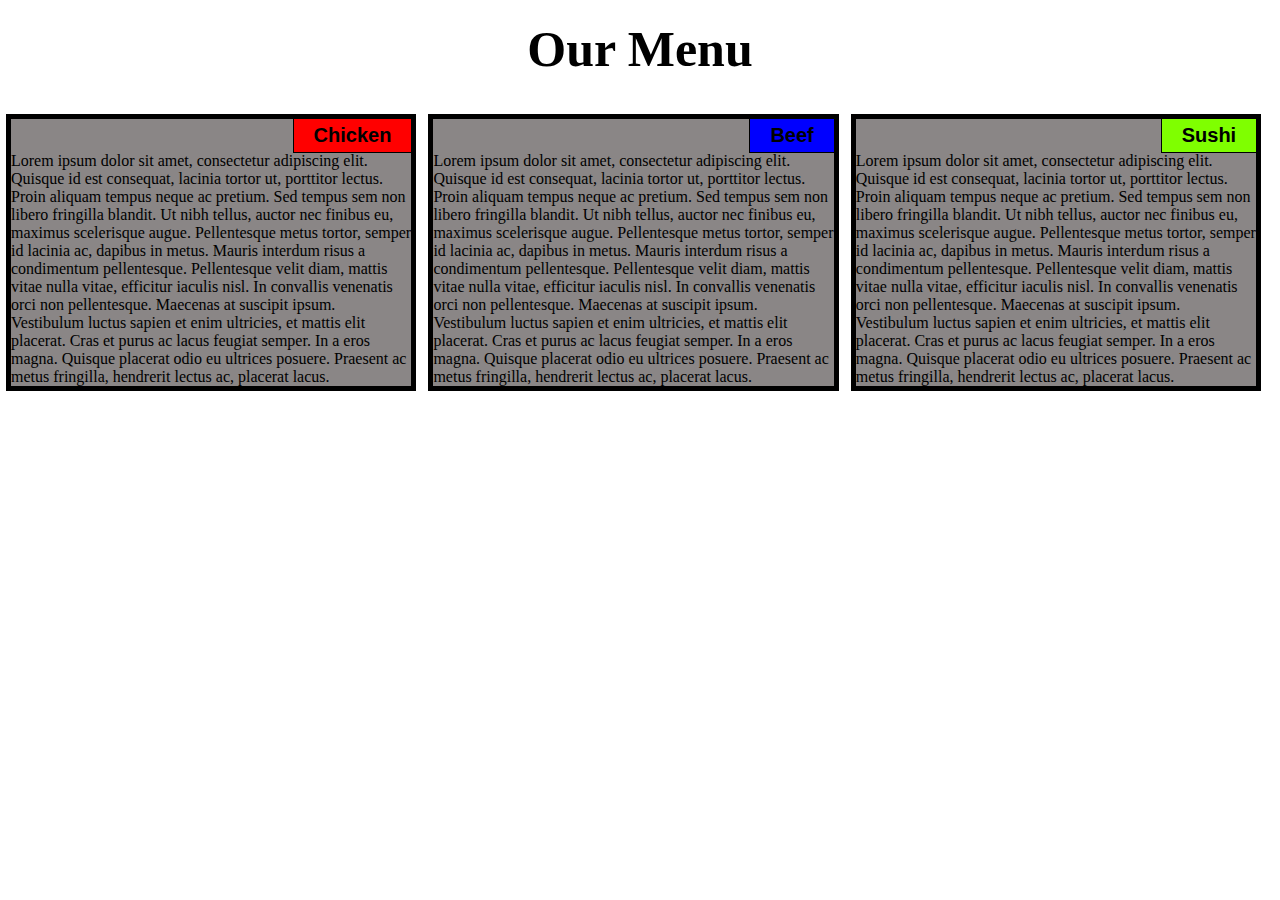
<file: module2-solution/index.html>
<!DOCTYPE html>
<html>
    <head>
        <title>Module 2 Solution</title>
        <meta charset="utf-8">
        <meta name="viewport" content="width=device-width, initial-scale=1">
        <link rel="stylesheet" href="css.css">        
    </head>
    <body>
        <h1>Our Menu</h1>
        <div>
            <section>
                <h3 class="red">Chicken</h3>
                <p>
                    Lorem ipsum dolor sit amet, consectetur adipiscing elit. Quisque id est consequat, lacinia tortor ut, porttitor lectus. Proin aliquam tempus neque ac pretium. Sed tempus sem non libero fringilla blandit. Ut nibh tellus, auctor nec finibus eu, maximus scelerisque augue. Pellentesque metus tortor, semper id lacinia ac, dapibus in metus. Mauris interdum risus a condimentum pellentesque. Pellentesque velit diam, mattis vitae nulla vitae, efficitur iaculis nisl. In convallis venenatis orci non pellentesque. Maecenas at suscipit ipsum. Vestibulum luctus sapien et enim ultricies, et mattis elit placerat. Cras et purus ac lacus feugiat semper. In a eros magna. Quisque placerat odio eu ultrices posuere. Praesent ac metus fringilla, hendrerit lectus ac, placerat lacus.
                </p>
            </section>
        </div><div>
            <section>
                <h3 class="blue">Beef</h3>
                <p>
                    Lorem ipsum dolor sit amet, consectetur adipiscing elit. Quisque id est consequat, lacinia tortor ut, porttitor lectus. Proin aliquam tempus neque ac pretium. Sed tempus sem non libero fringilla blandit. Ut nibh tellus, auctor nec finibus eu, maximus scelerisque augue. Pellentesque metus tortor, semper id lacinia ac, dapibus in metus. Mauris interdum risus a condimentum pellentesque. Pellentesque velit diam, mattis vitae nulla vitae, efficitur iaculis nisl. In convallis venenatis orci non pellentesque. Maecenas at suscipit ipsum. Vestibulum luctus sapien et enim ultricies, et mattis elit placerat. Cras et purus ac lacus feugiat semper. In a eros magna. Quisque placerat odio eu ultrices posuere. Praesent ac metus fringilla, hendrerit lectus ac, placerat lacus.
                </p>
            </section>
        </div><div class="full">
            <section >
                <h3 class="green">Sushi</h3>
                <p>
                    Lorem ipsum dolor sit amet, consectetur adipiscing elit. Quisque id est consequat, lacinia tortor ut, porttitor lectus. Proin aliquam tempus neque ac pretium. Sed tempus sem non libero fringilla blandit. Ut nibh tellus, auctor nec finibus eu, maximus scelerisque augue. Pellentesque metus tortor, semper id lacinia ac, dapibus in metus. Mauris interdum risus a condimentum pellentesque. Pellentesque velit diam, mattis vitae nulla vitae, efficitur iaculis nisl. In convallis venenatis orci non pellentesque. Maecenas at suscipit ipsum. Vestibulum luctus sapien et enim ultricies, et mattis elit placerat. Cras et purus ac lacus feugiat semper. In a eros magna. Quisque placerat odio eu ultrices posuere. Praesent ac metus fringilla, hendrerit lectus ac, placerat lacus.
                </p>
            </section>
        </div>
    </body>
</html>
</file>
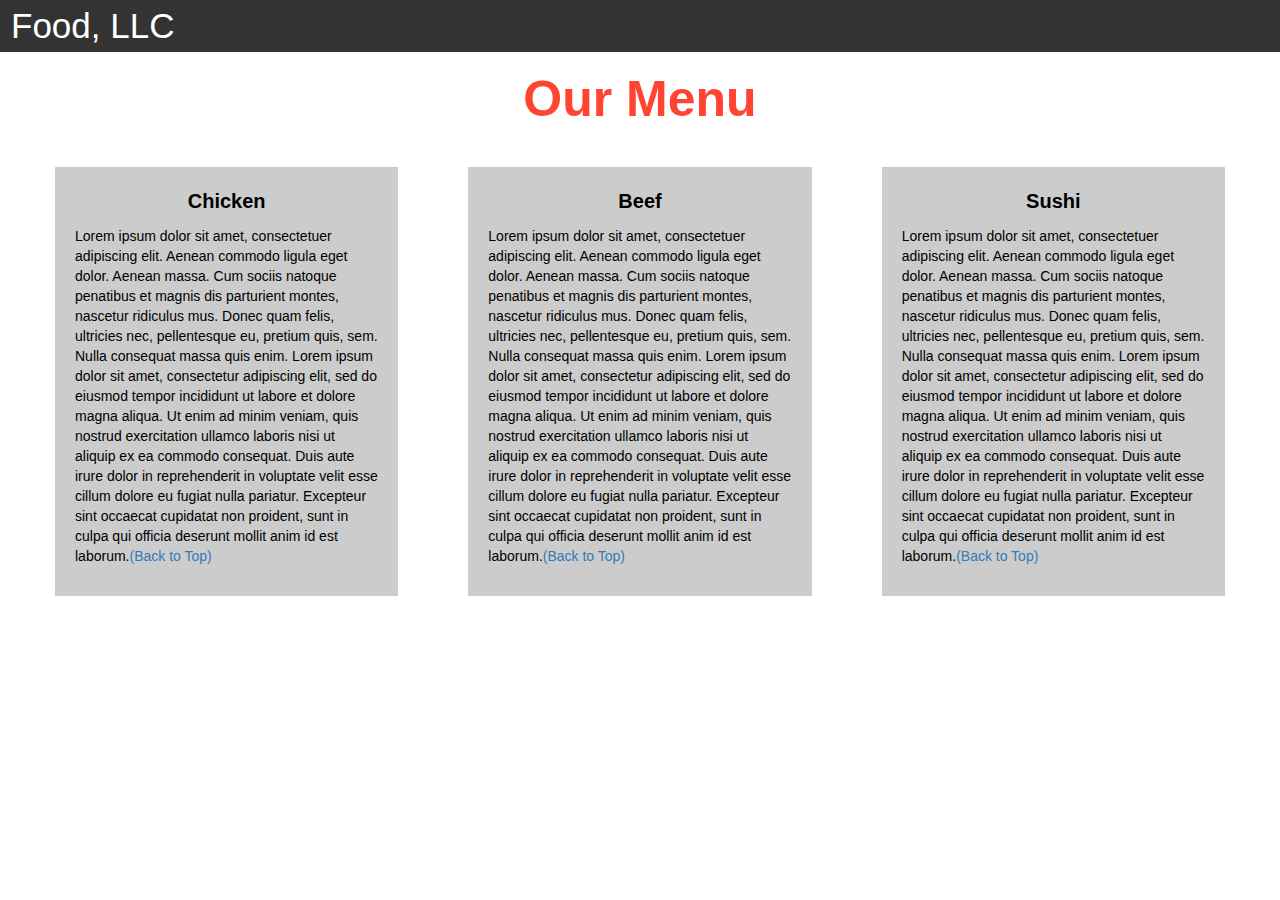
<file: module3-solution/index.html>
<!DOCTYPE html>
<html>
<head>

  
<title>Module 3</title>

  <meta name="viewport" content="width=device-width, initial-scale=1">
  <link rel="stylesheet" href="https://maxcdn.bootstrapcdn.com/bootstrap/3.3.7/css/bootstrap.min.css">
  <script src="https://ajax.googleapis.com/ajax/libs/jquery/3.3.1/jquery.min.js"></script>
  <script src="https://maxcdn.bootstrapcdn.com/bootstrap/3.3.7/js/bootstrap.min.js"></script>

</head>

<meta name="viewport" content="width=device-width, initial-scale=1">
<link rel="stylesheet" type="text/css" href="style.css">

<body>

<nav class="navbar" id="top">
  <div class="container-fluid">

    <div class="navbar-header">
      <button type="button" class="navbar-toggle" data-toggle="collapse" data-target="#myNavbar">
        <span class="icon-bar"></span>
        <span class="icon-bar"></span>
        <span class="icon-bar"></span> 
      </button>
      <a class="navbar-brand" href="#">Food, LLC</a>
    </div>

    <div class="collapse" id="myNavbar">
      <ul class="nav navbar-nav visible-xs">
        <li><a class="menu-item" href="#">Chicken</a></li>
        <li><a class="menu-item" href="#">Beef</a></li> 
        <li><a class="menu-item" href="#">Sushi</a></li> 
      </ul>
    </div>

  </div>
</nav>

<h1 class="main-title">Our Menu</h1>



<div class="row">
    <div class="col-lg-4 col-md-6 col-sm-12">
        <div class="content-box">
        <p class="item-name">Chicken</p>
        <p>Lorem ipsum dolor sit amet, consectetuer adipiscing elit. Aenean commodo ligula eget dolor. Aenean massa. Cum sociis natoque penatibus et magnis dis parturient montes, nascetur ridiculus mus. Donec quam felis, ultricies nec, pellentesque eu, pretium quis, sem. Nulla consequat massa quis enim. Lorem ipsum dolor sit amet, consectetur adipiscing elit, sed do eiusmod tempor incididunt ut labore et dolore magna aliqua. Ut enim ad minim veniam, quis nostrud exercitation ullamco laboris nisi ut aliquip ex ea commodo consequat. Duis aute irure dolor in reprehenderit in voluptate velit esse cillum dolore eu fugiat nulla pariatur. Excepteur sint occaecat cupidatat non proident, sunt in culpa qui officia deserunt mollit anim id est laborum.<a href="#top">(Back to Top)</a></p>
        </div>
    </div>
    <div class="col-lg-4 col-md-6 col-sm-12">
        <div class="content-box">
        <p class="item-name">Beef</p>
        <p>Lorem ipsum dolor sit amet, consectetuer adipiscing elit. Aenean commodo ligula eget dolor. Aenean massa. Cum sociis natoque penatibus et magnis dis parturient montes, nascetur ridiculus mus. Donec quam felis, ultricies nec, pellentesque eu, pretium quis, sem. Nulla consequat massa quis enim. Lorem ipsum dolor sit amet, consectetur adipiscing elit, sed do eiusmod tempor incididunt ut labore et dolore magna aliqua. Ut enim ad minim veniam, quis nostrud exercitation ullamco laboris nisi ut aliquip ex ea commodo consequat. Duis aute irure dolor in reprehenderit in voluptate velit esse cillum dolore eu fugiat nulla pariatur. Excepteur sint occaecat cupidatat non proident, sunt in culpa qui officia deserunt mollit anim id est laborum.<a href="#top">(Back to Top)</a></p>
        </div>
    </div>
    <div class="col-lg-4 col-md-12 col-sm-12">
        <div class="content-box">
        <p class="item-name">Sushi</p>
        <p>Lorem ipsum dolor sit amet, consectetuer adipiscing elit. Aenean commodo ligula eget dolor. Aenean massa. Cum sociis natoque penatibus et magnis dis parturient montes, nascetur ridiculus mus. Donec quam felis, ultricies nec, pellentesque eu, pretium quis, sem. Nulla consequat massa quis enim. Lorem ipsum dolor sit amet, consectetur adipiscing elit, sed do eiusmod tempor incididunt ut labore et dolore magna aliqua. Ut enim ad minim veniam, quis nostrud exercitation ullamco laboris nisi ut aliquip ex ea commodo consequat. Duis aute irure dolor in reprehenderit in voluptate velit esse cillum dolore eu fugiat nulla pariatur. Excepteur sint occaecat cupidatat non proident, sunt in culpa qui officia deserunt mollit anim id est laborum.<a href="#top">(Back to Top)</a></p>
        </div>
    </div>
</div>
</body>
</html>
</file>
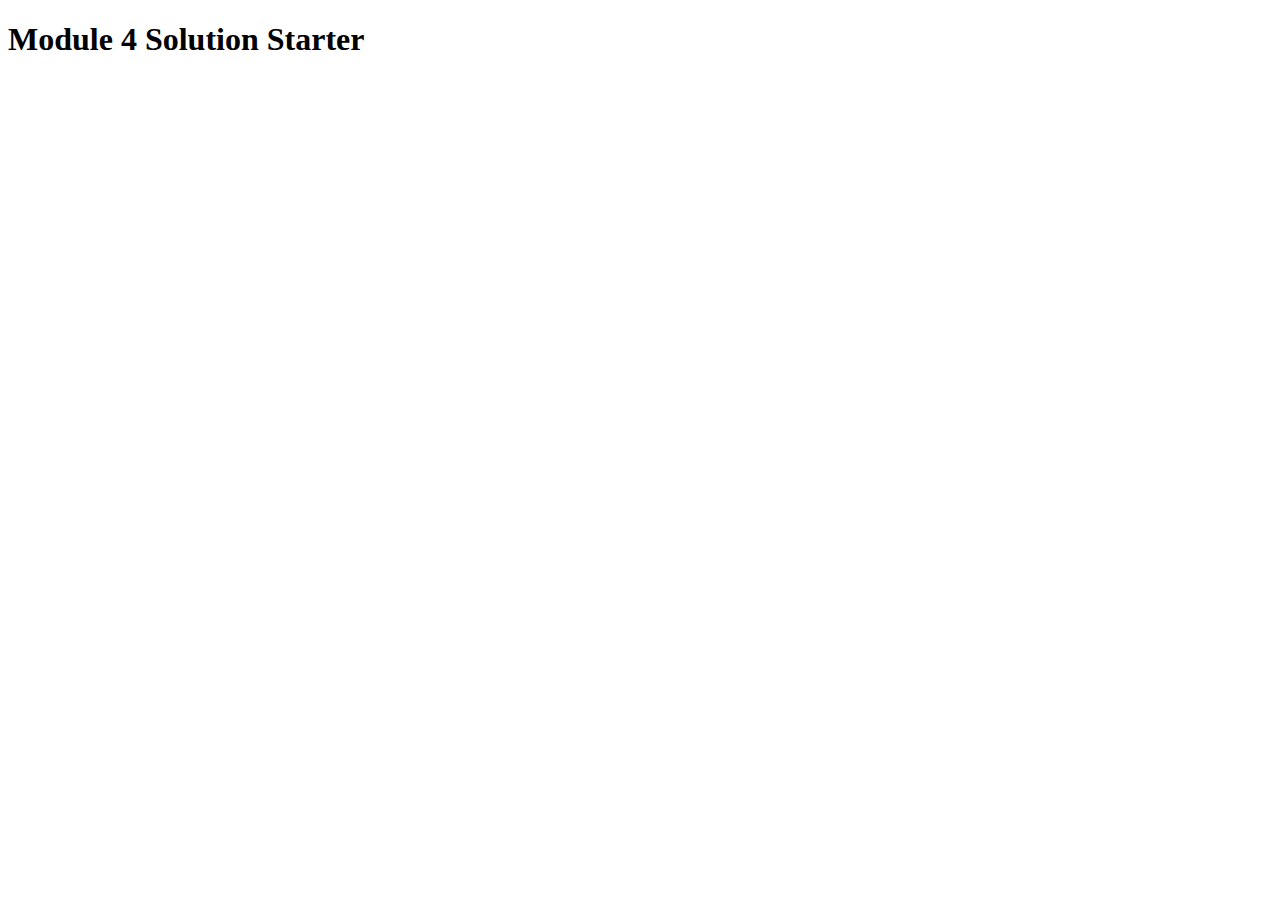
<file: module4-solution/index.html>
<!DOCTYPE html>
<html>
<head>
  <meta charset="utf-8">
  <title>Module 4 Solution Starter</title>
  <script src="SpeakHello.js"></script>
  <script src="SpeakGoodBye.js"></script>
  <script src="script.js"></script>
</head>
<body>
  <h1>Module 4 Solution Starter</h1>
</body>
</html>
</file>
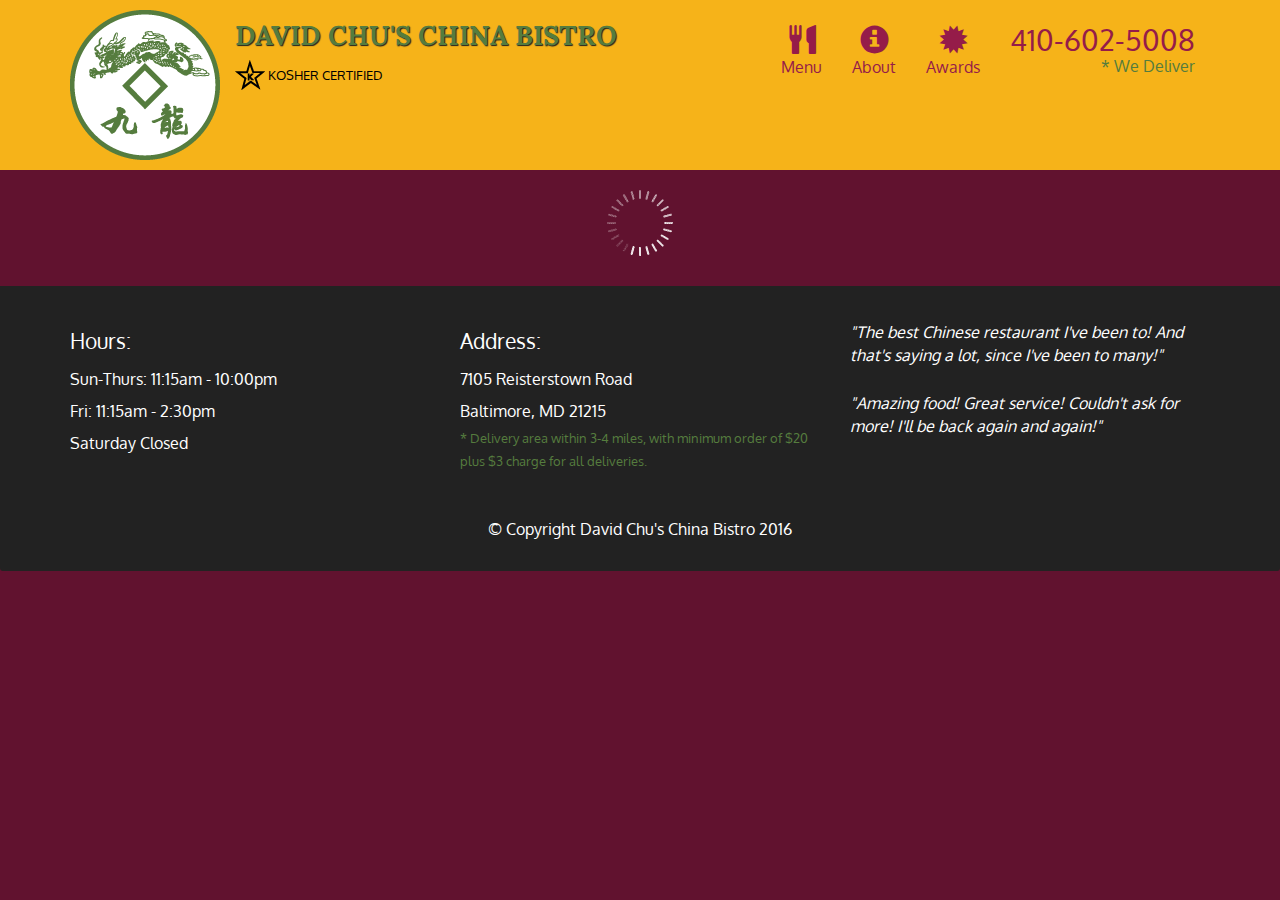
<file: module5-solution/index.html>
<!doctype html>
<html lang="en">
  <head>
    <meta charset="utf-8">
    <meta http-equiv="X-UA-Compatible" content="IE=edge">
    <meta name="viewport" content="width=device-width, initial-scale=1">
    <title>David Chu's China Bistro</title>
    <link rel="stylesheet" href="css/bootstrap.min.css">
    <link rel="stylesheet" href="css/styles.css">
    <link href='https://fonts.googleapis.com/css?family=Oxygen:400,300,700' rel='stylesheet' type='text/css'>
    <link href='https://fonts.googleapis.com/css?family=Lora' rel='stylesheet' type='text/css'>
  </head>
<body>
  <header>
    <nav id="header-nav" class="navbar navbar-default">
      <div class="container">
        <div class="navbar-header">
          <a href="index.html" class="pull-left visible-md visible-lg">
            <div id="logo-img" alt="Logo image"></div>
          </a>

          <div class="navbar-brand">
            <a href="index.html"><h1>David Chu's China Bistro</h1></a>
            <p>
              <img src="images/star-k-logo.png" alt="Kosher certification">
              <span>Kosher Certified</span>
            </p>
          </div>

          <button id="navbarToggle" type="button" class="navbar-toggle collapsed" data-toggle="collapse" data-target="#collapsable-nav" aria-expanded="false">
            <span class="sr-only">Toggle navigation</span>
            <span class="icon-bar"></span>
            <span class="icon-bar"></span>
            <span class="icon-bar"></span>
          </button>
        </div>
        
        <div id="collapsable-nav" class="collapse navbar-collapse">
           <ul id="nav-list" class="nav navbar-nav navbar-right">
            <li id="navHomeButton" class="visible-xs active">
              <a href="index.html">
                <span class="glyphicon glyphicon-home"></span> Home</a>
            </li>
            <li id="navMenuButton">
              <a href="#" onclick="$dc.loadMenuCategories();">
                <span class="glyphicon glyphicon-cutlery"></span><br class="hidden-xs"> Menu</a>
            </li>
            <li>
              <a href="#">
                <span class="glyphicon glyphicon-info-sign"></span><br class="hidden-xs"> About</a>
            </li>
            <li>
              <a href="#">
                <span class="glyphicon glyphicon-certificate"></span><br class="hidden-xs"> Awards</a>
            </li>
            <li id="phone" class="hidden-xs">
              <a href="tel:410-602-5008">
                <span>410-602-5008</span></a><div>* We Deliver</div>
            </li>
          </ul><!-- #nav-list -->
        </div><!-- .collapse .navbar-collapse -->
      </div><!-- .container -->
    </nav><!-- #header-nav -->
  </header>

  <div id="call-btn" class="visible-xs">
    <a class="btn" href="tel:410-602-5008">
    <span class="glyphicon glyphicon-earphone"></span>
    410-602-5008
    </a>
  </div>
  <div id="xs-deliver" class="text-center visible-xs">* We Deliver</div>

  <div id="main-content" class="container"></div>

  <footer class="panel-footer">
    <div class="container">
      <div class="row">
        <section id="hours" class="col-sm-4">
          <span>Hours:</span><br>
          Sun-Thurs: 11:15am - 10:00pm<br>
          Fri: 11:15am - 2:30pm<br>
          Saturday Closed
          <hr class="visible-xs">
        </section>
        <section id="address" class="col-sm-4">
          <span>Address:</span><br>
          7105 Reisterstown Road<br>
          Baltimore, MD 21215
          <p>* Delivery area within 3-4 miles, with minimum order of $20 plus $3 charge for all deliveries.</p>
          <hr class="visible-xs">
        </section>
        <section id="testimonials" class="col-sm-4">
          <p>"The best Chinese restaurant I've been to! And that's saying a lot, since I've been to many!"</p>
          <p>"Amazing food! Great service! Couldn't ask for more! I'll be back again and again!"</p>
        </section>
      </div>
      <div class="text-center">&copy; Copyright David Chu's China Bistro 2016</div>
    </div>
  </footer>

  <!-- jQuery (Bootstrap JS plugins depend on it) -->
  <script src="js/jquery-2.1.4.min.js"></script>
  <script src="js/bootstrap.min.js"></script>
  <script src="js/ajax-utils.js"></script>
  <script src="js/script.js"></script>
</body>
</html>
</file>
<file: module2-solution/css.css>
*{
    box-sizing: border-box;
    margin:0px;
    padding: 0px;
}
h1{
    font-size: 50px;
    text-align: center;
    margin: 20px 0 30px 0;
    font-family: 'Times New Roman', Times, serif;
}
h3{
    font-family: Verdana, Geneva, Tahoma, sans-serif;
    font-size: 20px;
    margin: -1px;
    padding: 5px 20px 5px 20px;
    float: right;
    border: 1px solid black;
}
.red{
    background-color: red;
}
.blue{
    background-color: blue;
}
.green{
    background-color: chartreuse;
}
p{
    clear: right;
}
div{
    margin: 0px;
    padding: 5px;
    display: inline-block;

}
section{
    display: inline-block;
    background-color: rgb(138, 134, 134);
    border: 5px solid black;
    margin: 1px;
}
@media(min-width:992px)
{
    div{
        box-sizing: border-box;
        width: 33%;
    }
}
@media(min-width:768px) and (max-width:991px)
{
    div{
        box-sizing: border-box;
        width: 50%;
    }
    .full{
        width:100%;
    }
}
@media(max-width:767px)
{
    div{
        box-sizing: border-box;
        width:100%;
    }    
}
</file>
<file: module3-solution/style.css>
.container-fluid{
	margin: 0;
	padding: 0;
}

.navbar{
	border-radius: 0px;
	background-color: rgba(0,0,0,0.8);
}

.navbar-brand{
  font-size: 35px;
  color: white;
  padding-left: 25px;
}

.navbar-brand:hover{
	color: white;
}

.nav{
	margin: 0;
	padding: 0;
}

.navbar-nav{
  font-size: 25px;
  text-align: center;
  margin: 0;
  padding: 0;
}

.navbar-toggle{
	border: 2px solid white;
	margin-right: 25px;
}

.icon-bar{
	background-color: white;
}


.main-title{
  margin-bottom: 15px;
  text-align: center;
  color: #ff4532;
  font-size: 50px;
  font-family: "Comic Sans MS", cursive, sans-serif;
  font-weight: bold;
}

li{
	box-sizing: border-box;
	width: 100%;
}

.menu-item{
	padding: 0;
	margin: 0;
	width: 100%;
	background-color: white;
	border-bottom: 1px solid black;
	color: black;
	display: block;
}

.menu-item:hover{
	background-color: rgba(0,0,0,0.9);
	color: rgba(0,0,0,0.4);
}



.row{
	margin: 20px;
}

.content-box{
	margin: 20px;
	width: auto;
	height: auto;
	color: black;
	background-color: rgba(0,0,0,0.2);
	font-family: "Comic Sans MS", cursive, sans-serif;
	padding: 20px;
}

.item-name{
	text-align: center;
	font-size: 20px;
	font-weight: bold;
}
</file>
<file: module5-solution/css/styles.css>
body {
  font-size: 16px;
  color: #fff;
  background-color: #61122f;
  font-family: 'Oxygen', sans-serif;
}

/** HEADER **/
#header-nav {
  background-color: #f6b319;
  border-radius: 0;
  border: 0;
}

#logo-img {
  background: url('../images/restaurant-logo_large.png') no-repeat;
  width: 150px;
  height: 150px;
  margin: 10px 15px 10px 0;
}

.navbar-brand {
  padding-top: 25px;
}
.navbar-brand h1 { /* Restaurant name */
  font-family: 'Lora', serif;
  color: #557c3e;
  font-size: 1.5em;
  text-transform: uppercase;
  font-weight: bold;
  text-shadow: 1px 1px 1px #222;
  margin-top: 0;
  margin-bottom: 0;
  line-height: .75;
}
.navbar-brand a:hover, .navbar-brand a:focus {
  text-decoration: none;
}
.navbar-brand p { /* Kosher cert */
  color: #000;
  text-transform: uppercase;
  font-size: .7em;
  margin-top: 15px;
}
.navbar-brand p span { /* Star-K */
  vertical-align: middle;
}

#nav-list {
  margin-top: 10px;
}
#nav-list a {
  color: #951C49;
  text-align: center;
}
#nav-list a:hover {
  background: #E7E7E7;
}
#nav-list a span {
  font-size: 1.8em;
}

#phone {
  margin-top: 5px;
}
#phone a { /* Phone number */
  text-align: right;
  padding-bottom: 0;
}
#phone div { /* We Deliver */
  color: #557c3e;
  text-align: right;
  padding-right: 15px;
}

.navbar-header button.navbar-toggle, .navbar-header .icon-bar {
  border: 1px solid #61122f;
}
.navbar-header button.navbar-toggle {
  clear: both;
  margin-top: -30px;
}
/* END HEADER */

/* FOOTER */
.panel-footer {
  margin-top: 30px;
  padding-top: 35px;
  padding-bottom: 30px;
  background-color: #222;
  border-top: 0;
}
.panel-footer div.row {
  margin-bottom: 35px;
}
#hours, #address {
  line-height: 2;
}
#hours > span, #address > span {
  font-size: 1.3em;
}
#address p {
  color: #557c3e;
  font-size: .8em;
  line-height: 1.8;
}
#testimonials {
  font-style: italic;
}
#testimonials p:nth-child(2) {
  margin-top: 25px;
}
/* END FOOTER */



/* HOME PAGE */
.container .jumbotron {
  box-shadow: 0 0 50px #3F0C1F;
  border: 2px solid #3F0C1F;
}

#menu-tile, #specials-tile, #map-tile {
  height: 250px;
  width: 100%;
  margin-bottom: 15px;
  position: relative;
  border: 2px solid #3F0C1F;
  overflow: hidden;
}
#menu-tile:hover, #specials-tile:hover, #map-tile:hover {
  box-shadow: 0 1px 5px 1px #cccccc;
}
#menu-tile {
  background: url('../images/menu-tile.jpg') no-repeat;
  background-position: center;
}
#specials-tile {
  background: url('../images/specials-tile.jpg') no-repeat;
  background-position: center;
}
#menu-tile span, #specials-tile span, #map-tile span {
  position: absolute;
  bottom: 0;
  right: 0;
  width: 100%;
  text-align: center;
  font-size: 1.6em;
  text-transform: uppercase;
  background-color: #000;
  color: #fff;
  opacity: .8;
}
/* END HOME PAGE */

/* MENU CATEGORIES PAGE */
.category-tile { 
  position: relative;
  border: 2px solid #3F0C1F;
  overflow: hidden;
  width: 200px;
  height: 200px;
  margin: 0 auto 15px;
}
.category-tile span {
  position: absolute;
  bottom: 0;
  right: 0;
  width: 100%;
  text-align: center;
  font-size: 1.2em;
  text-transform: uppercase;
  background-color: #000;
  color: #fff;
  opacity: .8;
}
.category-tile:hover {
  box-shadow: 0 1px 5px 1px #cccccc;
}

#menu-categories-title + div {
  margin-bottom: 50px;
}
/* END MENU CATEGORIES PAGE */

/* SINGLE CATEGORY PAGE */
.menu-item-tile {
  margin-bottom: 25px;
}
.menu-item-tile hr {
  width: 80%;
}
.menu-item-tile .menu-item-price {
  font-size: 1.1em;
  text-align: right;
  margin-top: -15px;
  margin-right: -15px;
}
.menu-item-tile .menu-item-price span {
  font-size: .6em;
}
.menu-item-photo {
  position: relative;
  border: 2px solid #3F0C1F; 
  overflow: hidden;
  padding: 0;
  margin-right: -15px;
  margin-left: auto;
  margin-bottom: 20px;
  max-width: 250px;
}
.menu-item-photo div {
  position: absolute;
  bottom: 0;
  right: 0;
  width: 80px;
  background-color: #557c3e;
  text-align: center;
}
.menu-item-description {
  padding-right: 30px;
}
h3.menu-item-title {
  margin: 0 0 10px;
}
.menu-item-details {
  font-size: .9em;
  font-style: italic;
}
/* END SINGLE CATEGORY PAGE */


/********** Large devices only **********/
@media (min-width: 1200px) {
  .container .jumbotron {
    background: url('../images/jumbotron_1200.jpg') no-repeat;
    height: 675px;
  }
}

/********** Medium devices only **********/
@media (min-width: 992px) and (max-width: 1199px) {
  /* Header */
  #logo-img {
    background: url('../images/restaurant-logo_medium.png') no-repeat;
    width: 100px;
    height: 100px;
    margin: 5px 5px 5px 0;
  }
  /* End Header */

  /* Home Page */
  .container .jumbotron {
    background: url('../images/jumbotron_992.jpg') no-repeat;
    height: 558px;
  }
  /* End Home Page */
}

/********** Small devices only **********/
@media (min-width: 768px) and (max-width: 991px) {
  /* Home Page */
  .container .jumbotron {
    background: url('../images/jumbotron_768.jpg') no-repeat;
    height: 432px;
  }
  /* End Home Page */
}

/********** Extra small devices only **********/
@media (max-width: 767px) {
  /* Header */
  .navbar-brand {
    padding-top: 10px;
    height: 80px;
  }
  .navbar-brand h1 { /* Restaurant name */
    padding-top: 10px;
    font-size: 5vw; /* 1vw = 1% of viewport width */
  }
  .navbar-brand p { /* Kosher cert */
    font-size: .6em;
    margin-top: 12px;
  }
  .navbar-brand p img { /* Star-K */
    height: 20px;
  }

  #collapsable-nav a { /* Collapsed nav menu text */
    font-size: 1.2em;
  }
  #collapsable-nav a span { /* Collapsed nav menu glyph */
    font-size: 1em;
    margin-right: 5px;
  }

  #call-btn > a {
    font-size: 1.5em;
    display: block;
    margin: 0 20px;
    padding: 10px;
    border: 2px solid #fff;
    background-color: #f6b319;
    color: #951c49;
  }
  #xs-deliver {
    margin-top: 5px;
    font-size: .7em;
    letter-spacing: .1em;
    text-transform: uppercase;
  }
  /* End Header */

  /* Footer */
  .panel-footer section {
    margin-bottom: 30px;
    text-align: center;
  }
  .panel-footer section:nth-child(3) {
    margin-bottom: 0; /* margin already exists on the whole row */
  }
  .panel-footer section hr {
    width: 50%;
  }
  /* End Footer */

  /* Home Page */
  .container .jumbotron {
    margin-top: 30px;
    padding: 0;
  }
  #menu-tile, #specials-tile {
    width: 360px;
    margin: 0 auto 15px;
  }

  .menu-item-photo {
    margin-right: auto;
  }
  .menu-item-tile .menu-item-price {
    text-align: center;
  }
  .menu-item-description {
    text-align: center;;
  }
}


/********** Super extra small devices Only :-) (e.g., iPhone 4) **********/
@media (max-width: 479px) {
  /* Header */
  .navbar-brand h1 { /* Restaurant name */
    padding-top: 5px;
    font-size: 6vw;
  }
  /* End Header */
  
  /* Home page */
  #menu-tile, #specials-tile {
    width: 280px;
    margin: 0 auto 15px;
  }

  .col-xxs-12 {
    position: relative;
    min-height: 1px;
    padding-right: 15px;
    padding-left: 15px;
    float: left;
    width: 100%;
  }
}
</file>
